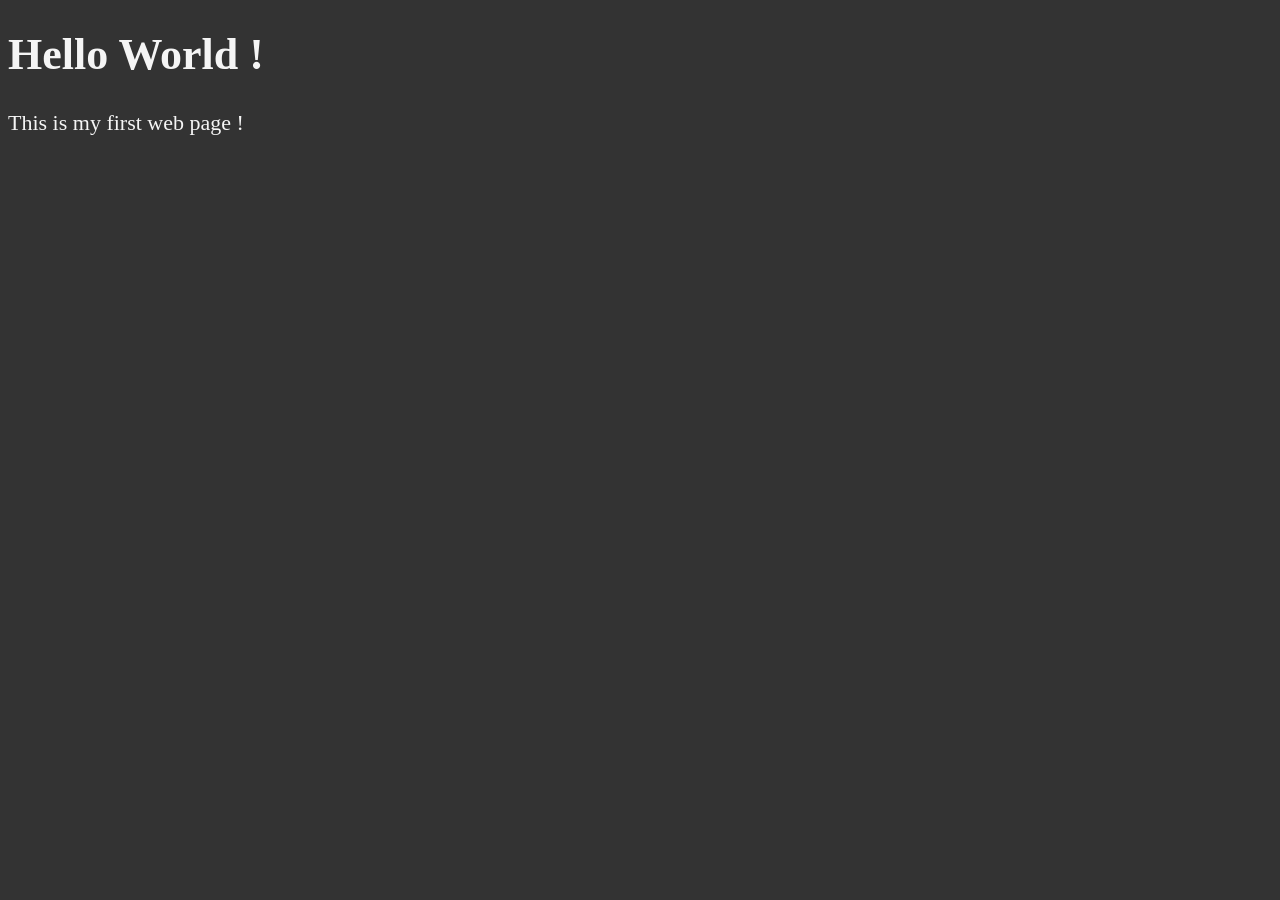
<file: html/part_1/index.html>
<!DOCTYPE html>
<html lang = "en">
    <head>
        <title>First Web Page</title>
        <link rel="stylesheet" href="style.css">
        <!-- use link when we are trying to link a css file and style if we are including css within the html file itself-->
    </head>
    <body>
        <h1>Hello World !</h1>
        <p>This is my first web page !</p>
    </body>
</html>
</file>
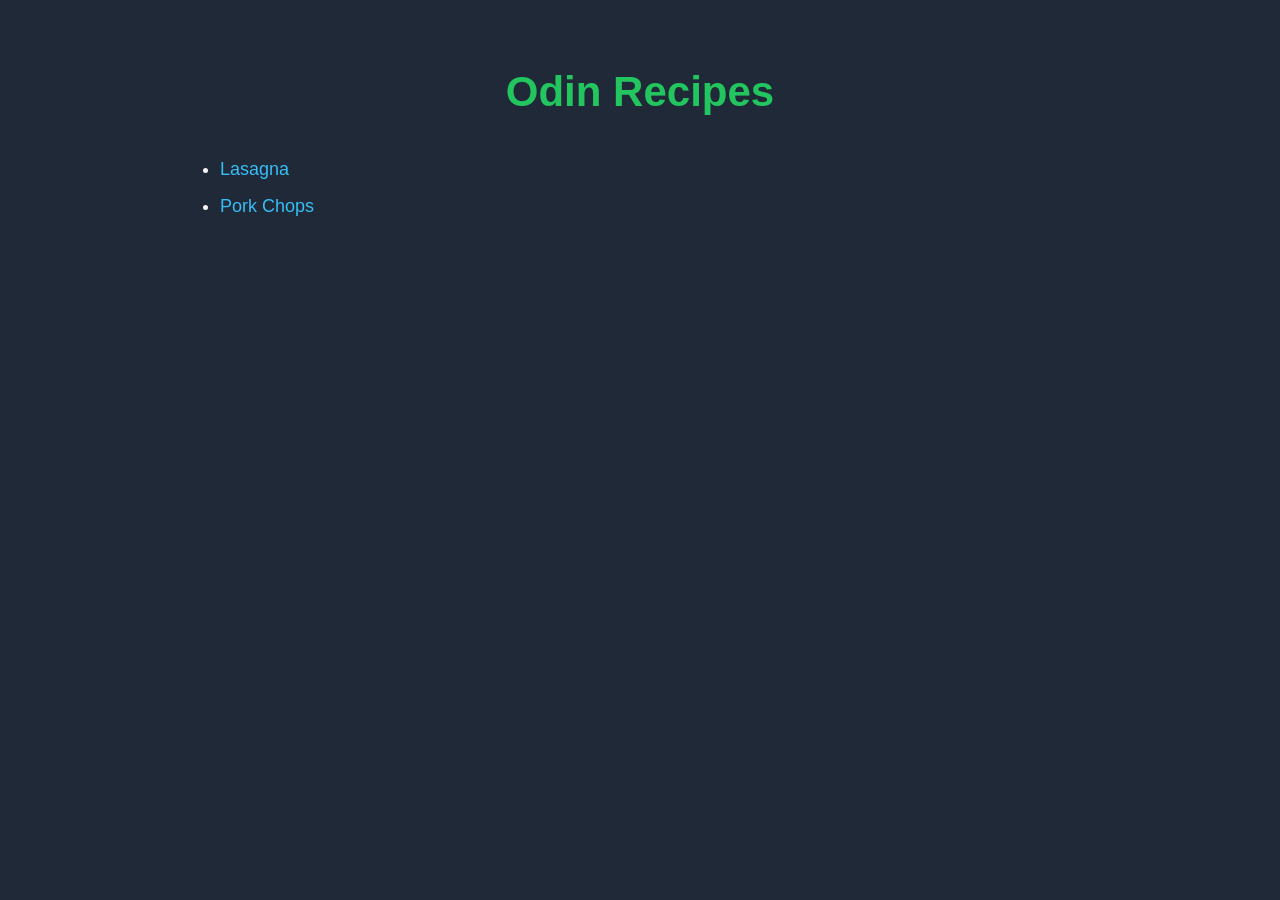
<file: the-odin-project/foundations/odin-recipes/index.html>
<!DOCTYPE html>
<html lang="en">
<head>
    <meta charset="UTF-8">
    <meta name="viewport" content="width=device-width, initial-scale=1.0">
    <title>Odin Recipes</title>
    <link rel="stylesheet" href="recipes/style.css">
</head>
<body>

    <h1>Odin Recipes</h1>

    <ul>
        <li><a href="recipes/lasagna.html" class="hyperlinks">Lasagna</a></li>
        <li><a href="recipes/porkchops.html" class="hyperlinks">Pork Chops</a></li>
    </ul>
</body>
</html>
</file>
<file: html/part_1/style.css>
html{
    font-size: 22px;
}
body{
    background-color: #333;
    color: whitesmoke;
}
</file>
<file: the-odin-project/foundations/odin-recipes/recipes/style.css>
html {
    font-size: 18px;
}

body {
    background-color: #1f2937;
    color: #f3f4f6;
    font-family: Arial, sans-serif;
    max-width: 900px;
    margin: 0 auto;
    padding: 30px;
    line-height: 1.6;
}

h1 {
    color: #22c55e;
    text-align: center;
    font-size: 42px;
    margin-bottom: 30px;
}

h3 {
    color: #fbbf24;
    border-bottom: 1px solid #4b5563;
    padding-bottom: 5px;
    margin-top: 30px;
}

p {
    color: #d1d5db;
}

ul,
ol {
    padding-left: 30px;
}

li {
    margin: 8px 0;
}

img {
    display: block;
    margin: 0 auto;
    border-radius: 12px;
    object-fit: cover;
}

.image-container {
    padding: 12px;
    border-radius: 15px;
    margin-bottom: 25px;
}

.hyperlinks {
    color: #38bdf8;
    text-decoration: none;
}

.hyperlinks:hover {
    color: #22c55e;
    text-decoration: underline;
}

footer {
    margin-top: 40px;
    padding-top: 20px;
    border-top: 1px solid #4b5563;
    text-align: center;
}
</file>
